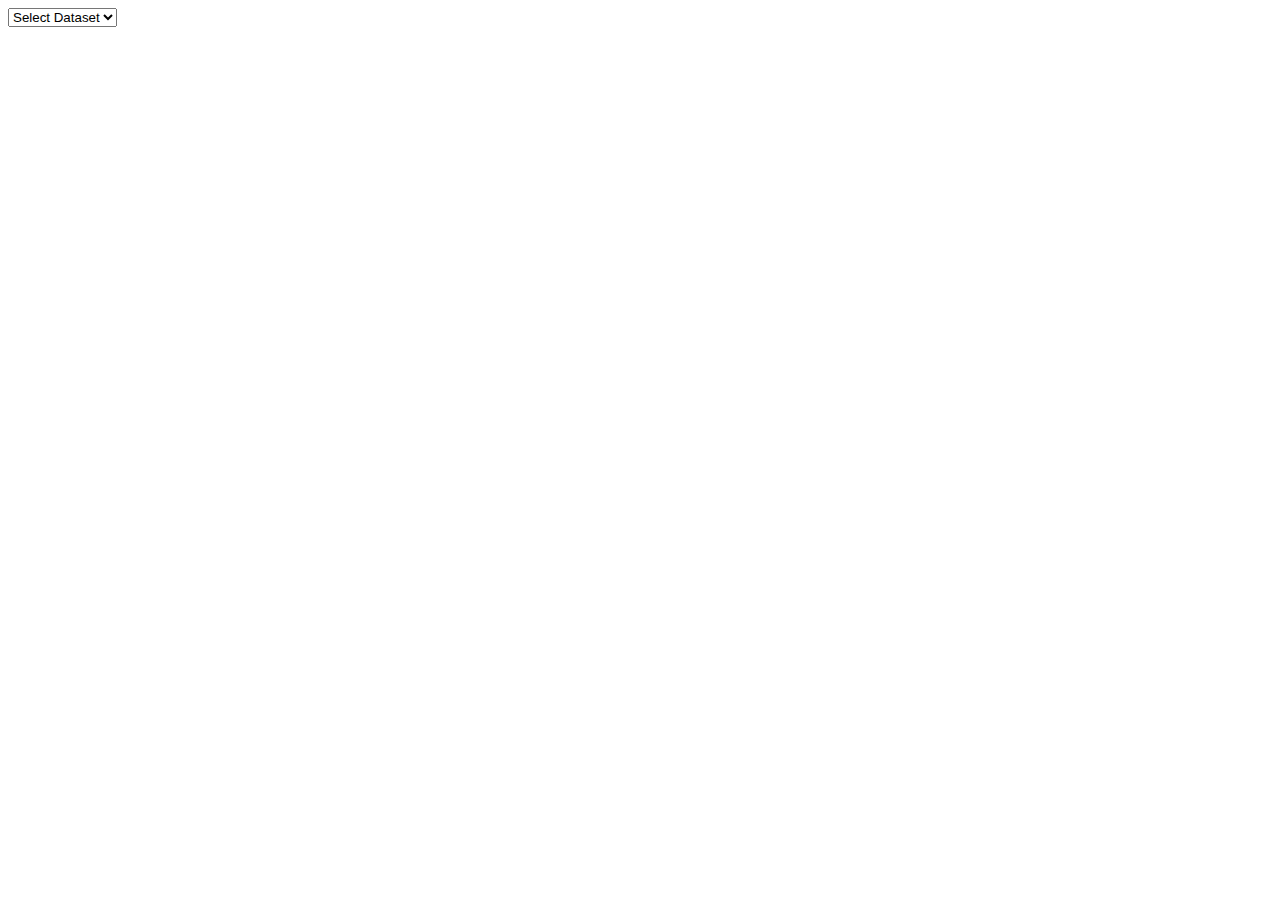
<file: Practice/index.html>
<!DOCTYPE html>
<html lang="en">
<head>
  <meta charset="UTF-8">
  <meta name="viewport" content="width=device-width, initial-scale=1.0">
  <meta http-equiv="X-UA-Compatible" content="ie=edge">
  <title>Events</title>
  <script src="https://d3js.org/d3.v5.min.js"></script>
  <script src="https://cdn.plot.ly/plotly-latest.min.js"></script>
</head>
<body>
  <div id="plot"></div>
  <select id="dropdownMenu">
    <option value="dataset0">Select Dataset</option>
    <option value="dataset1">DataSet1</option>
    <option value="dataset2">DataSet2</option>
  </select>
  <script src="plots.js"></script>
</body>
</html>
</file>
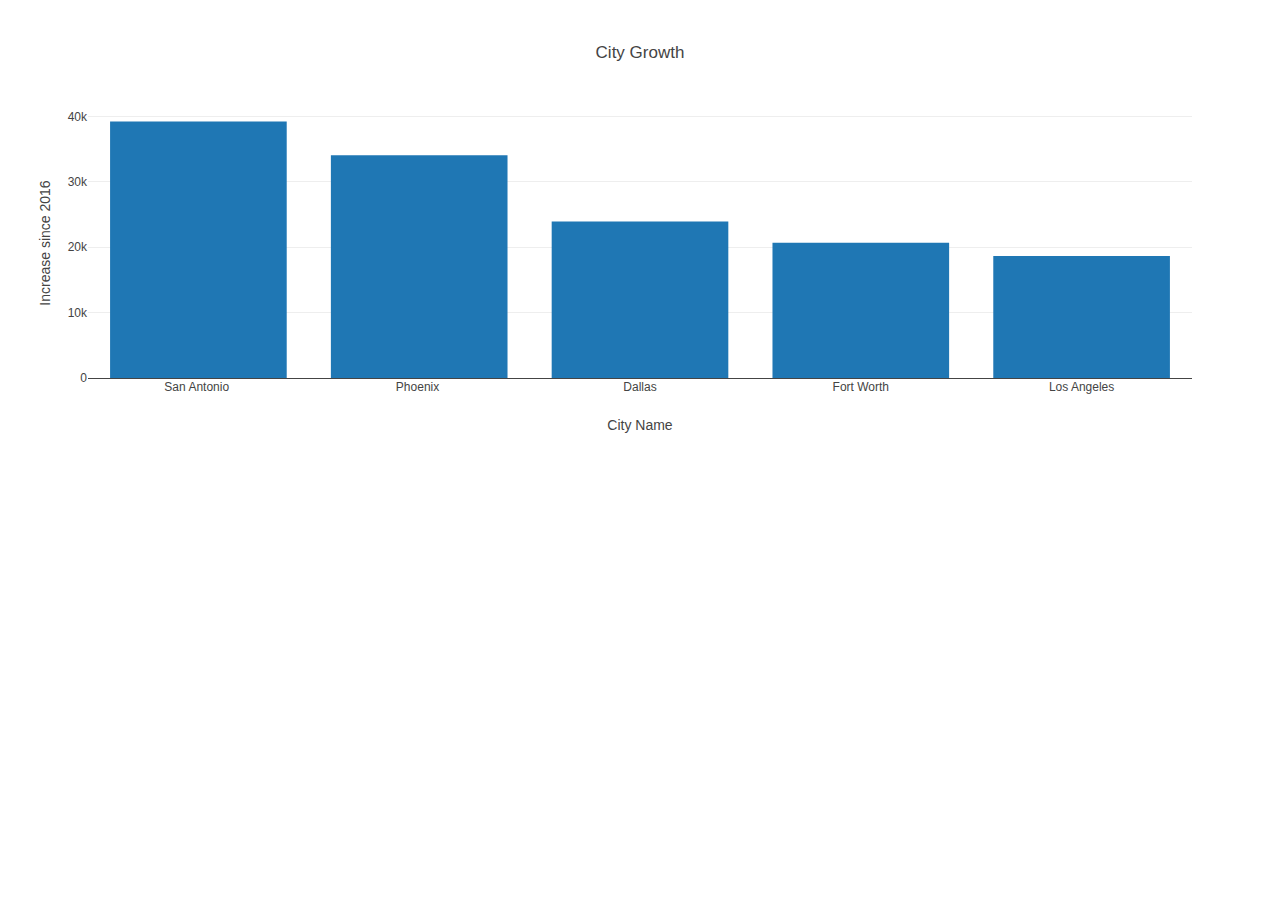
<file: Practice/index_A.html>
<!DOCTYPE html>
<html lang="en">
<head>
  <meta charset="UTF-8">
  <meta name="viewport" content="width=device-width, initial-scale=1.0">
  <meta http-equiv="X-UA-Compatible" content="ie=edge">
  <title>Fast-Growing Cities 2016-2017</title>
  <script src="https://cdn.plot.ly/plotly-latest.min.js"></script>
</head>
<body>
  <div id="bar-plot"></div>
  <script src="data.js"></script>
  <script src="plots_A.js"></script>
</body>
</html>
</file>
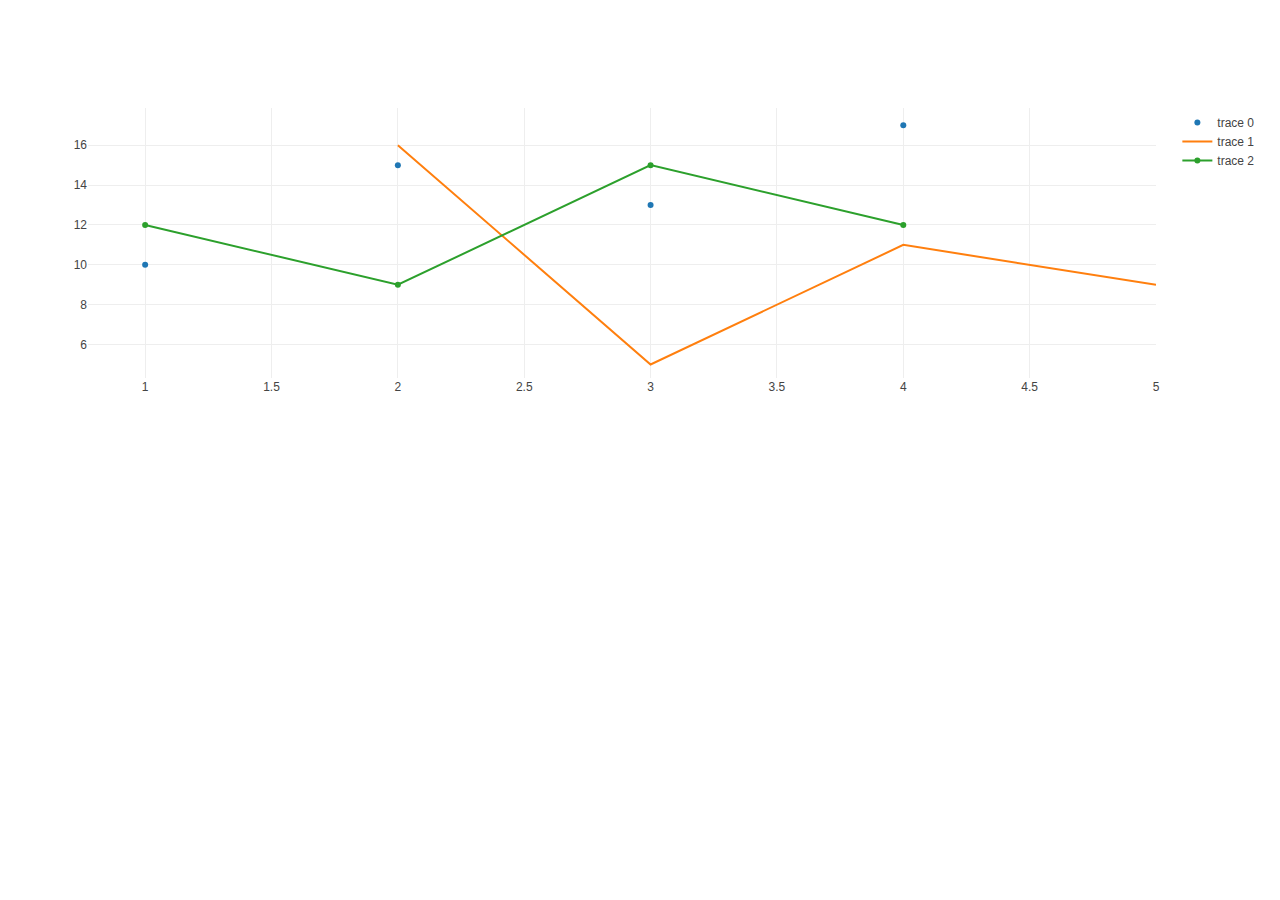
<file: Practice/index_BKUP.html>
<!DOCTYPE html>
<html lang="en">
<head>
    <meta charset="UTF-8">
    <meta name="viewport" content="width=device-width, initial-scale=1.0">
    <meta http-equiv="X-UA-Compatible" content="ie=edge">
    <title>Basic Charts</title>
    <script src="https://cdn.plot.ly/plotly-latest.min.js"></script>
</head>
<body>
    <div id="plotArea"></div>
    <script src="plots_Practice.js"></script>
</body>
</html>
</file>
